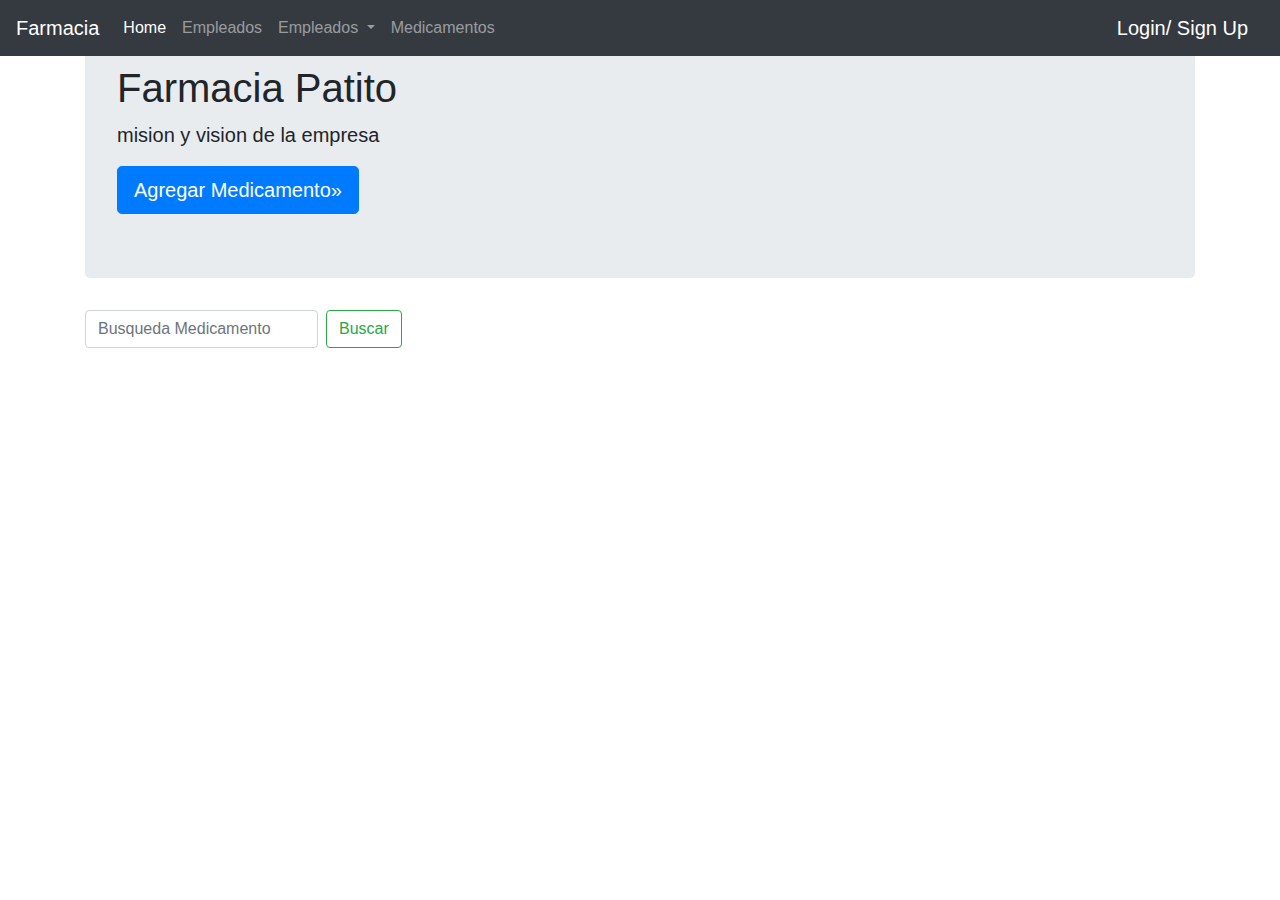
<file: web/index.html>
<!doctype html>
<html lang="en">
    <head>
        <meta charset="utf-8">
        <meta name="viewport" content="width=device-width, initial-scale=1, shrink-to-fit=no">
        <link rel="icon" href="img\icono_farmacia2.jpg">

        <title>Farmacia</title>

        <!-- Bootstrap core CSS -->
        <link href="css\bootstrap.css" rel="stylesheet">
    </head>

    <body>
        <!-- Barra de navegacion -->
         <nav class="navbar navbar-expand-md navbar-dark fixed-top bg-dark">
            <a class="navbar-brand" href="index.html">Farmacia</a>
            <button class="navbar-toggler" type="button" data-toggle="collapse" data-target="#navbarCollapse" aria-controls="navbarCollapse" aria-expanded="false" aria-label="Toggle navigation">
                <span class="navbar-toggler-icon"></span>
            </button>
            <div class="collapse navbar-collapse" id="navbarCollapse">
                <ul class="navbar-nav mr-auto">
                    <li class="nav-item active">
                        <a class="nav-link" href="#">Home <span class="sr-only">(current)</span></a>
                    </li>
                    <li class="nav-item">
                        <a class="nav-link" href="agregarEmpleados.html">Empleados</a>
                    </li>
                    <li class="nav-item dropdown">
                        <a class="nav-link dropdown-toggle" href="#" id="navbarDropdown" role="button" data-toggle="dropdown" aria-haspopup="true" aria-expanded="false">
                          Empleados
                        </a>
                        <div class="dropdown-menu" aria-labelledby="navbarDropdown">
                          <a class="dropdown-item" href="#">Modificar</a>
                          <a class="dropdown-item" href="#">Eliminar</a>
                        </div>
                      </li>
                      <a class="nav-link" href="agregarMedicamentos.html">Medicamentos</a>
                </ul>
            </div>
            <a class="navbar-brand" href="login.html">Login/ Sign Up</a>
        </nav>
        <!-- Fin de la barra de navegacion -->

        <main role="main" class="container">
            <div class="jumbotron">
                <h1>Farmacia Patito</h1>
                <p class="lead">mision y vision de la empresa</p>
                <a class="btn btn-lg btn-primary" href="agregarMedicamentos.html" role="button">Agregar Medicamento&raquo;</a>
            </div>
            <form class="form-inline mt-2 mt-md-0" action="BuscarServlet">
                <input class="form-control mr-sm-2" type="text" placeholder="Busqueda Medicamento" id="IdMedicamento" 
                    aria-label="Busqueda">
                <button class="btn btn-outline-success my-2 my-sm-0" type="submit" name="boton_busqueda">Buscar</button>
            </form>
        </main>

        <!-- Bootstrap core JavaScript-->
        <script type="text/javascript" src="js\jquery-3.3.1.min.js"></script>
    </body>
</html>
</file>
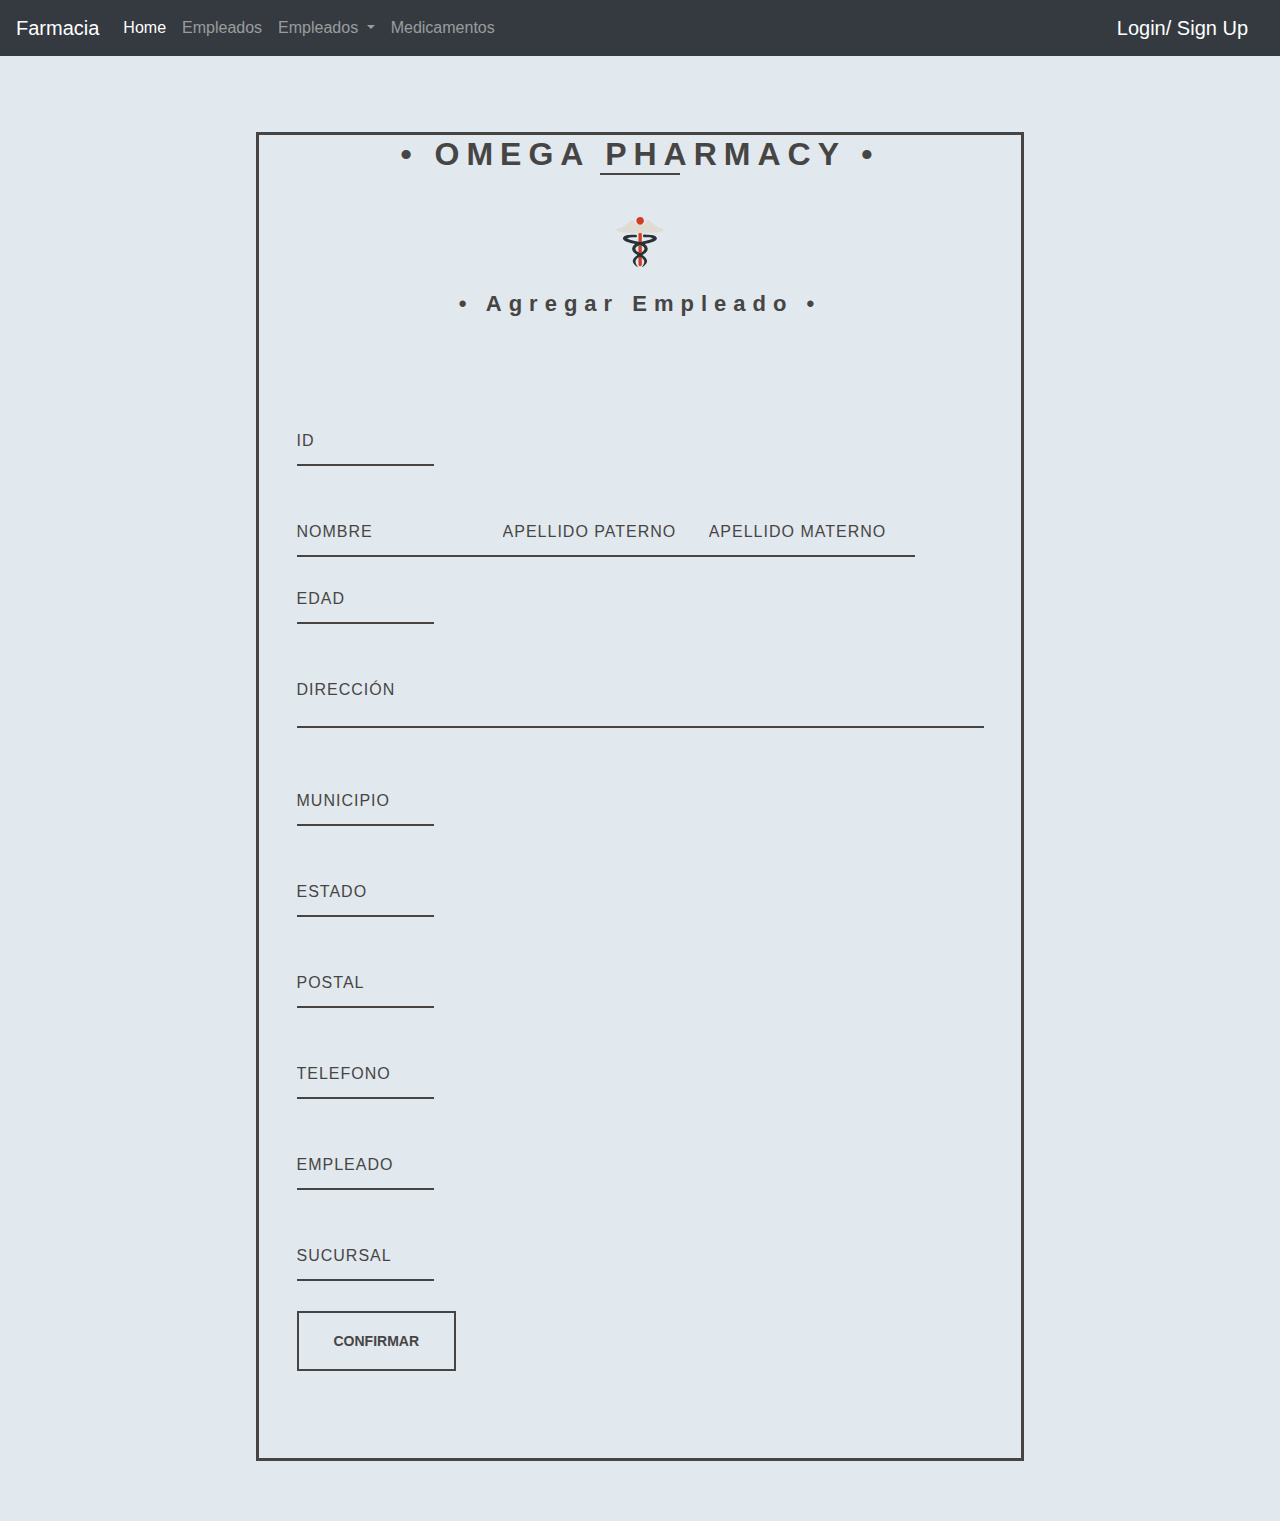
<file: web/agregarEmpleados.html>
<!DOCTYPE html>
<html lang="es">
    <head>
        <meta charset="utf-8">
        <meta name="viewport" content="width=device-width, initial-scale=1, shrink-to-fit=no">
        <link rel="icon" href="img\icono_farmacia2.jpg">

        <title>Farmacia</title>
        <!-- Bootstrap core CSS -->
        <link href="css\bootstrap.css" rel="stylesheet"> 
        <!-- James CSS -->
        <link rel="stylesheet" href="css/styleemp.css">
    </head>
    <body>
        <!-- Barra de navegacion -->
        <nav class="navbar navbar-expand-md navbar-dark fixed-top bg-dark">
            <a class="navbar-brand" href="index.html">Farmacia</a>
            <button class="navbar-toggler" type="button" data-toggle="collapse" data-target="#navbarCollapse" aria-controls="navbarCollapse" aria-expanded="false" aria-label="Toggle navigation">
                <span class="navbar-toggler-icon"></span>
            </button>
            <div class="collapse navbar-collapse" id="navbarCollapse">
                <ul class="navbar-nav mr-auto">
                    <li class="nav-item active">
                        <a class="nav-link" href="#">Home <span class="sr-only">(current)</span></a>
                    </li>
                    <li class="nav-item">
                        <a class="nav-link" href="agregarEmpleados.html">Empleados</a>
                    </li>
                    <li class="nav-item dropdown">
                        <a class="nav-link dropdown-toggle" href="#" id="navbarDropdown" role="button" data-toggle="dropdown" aria-haspopup="true" aria-expanded="false">
                            Empleados
                        </a>
                        <div class="dropdown-menu" aria-labelledby="navbarDropdown">
                            <a class="dropdown-item" href="#">Modificar</a>
                            <a class="dropdown-item" href="#">Eliminar</a>
                        </div>
                    </li>
                    <a class="nav-link" href="agregarMedicamentos.html">Medicamentos</a>
                </ul>
            </div>
            <a class="navbar-brand" href="login.html">Login/ Sign Up</a>
        </nav>
        <!-- Fin de la barra de navegacion -->
 <!-- Formulario inicio -->
            <br><br><br>
             <div id="container">
  <h1>&bull; OMEGA PHARMACY &bull;</h1>
  <div class="underline">
  </div>
  <div class="icon_wrapper">
    <svg class="icon" viewBox="0 0 145.192 145.192">
      <svg version="1.1" id="Capa_1" xmlns="http://www.w3.org/2000/svg" xmlns:xlink="http://www.w3.org/1999/xlink" x="0px" y="0px"
   viewBox="0 0 385.786 385.786" style="enable-background:new 0 0 385.786 385.786;" xml:space="preserve">
<g>
  <g id="Guides_For_Artboard_24_">
  </g>
  <g id="Artwork_23_">
  </g>
  <g id="Layer_2_23_">
    <g>
      <g>
        <path style="fill:#D43D21;" d="M182.171,125.785c-0.39,0.058-0.77,0.081-1.153,0.12v66.619c8.89,1.581,18.783,0.154,25.84-0.82
          v-65.451c-0.741-0.095-1.472-0.24-2.182-0.46C195.47,122.948,194.167,124.007,182.171,125.785z"/>
        <path style="fill:#D43D21;" d="M194.102,0c-16.121,0-29.189,13.068-29.189,29.189c0,11.415,6.556,21.293,16.104,26.092v3.975
          c0.177-0.007,0.354-0.013,0.526-0.021h24.007c0.421,0.021,0.859,0.034,1.307,0.041v-3.825
          c9.729-4.734,16.435-14.714,16.435-26.261C223.292,13.068,210.224,0,194.102,0z"/>
      </g>
      <path style="fill:none;" d="M216.928,264.451c6.499-5.537,9.923-11.332,9.923-16.837c0-5.238,1.412-15.716-19.993-25.257v49.227
        C210.197,269.67,213.675,267.223,216.928,264.451z"/>
      <path style="fill:none;" d="M157.774,246.631c0,5.776,3.14,12.595,9.892,17.82c5.283,4.089,8.446,5.347,13.352,8.426v-51.94
        C156.161,230.683,157.774,240.998,157.774,246.631z"/>
      <path style="fill:#D43D21;" d="M181.017,219.936v53.94c10.144,6.057,18.985,2.208,23.113,0.17
        c0.893-0.44,1.806-0.936,2.727-1.463v-51.227c-1.091-0.486-2.222-0.971-3.434-1.451l-0.001,0.091
        c-7.174-3.333-11.525-2.587-20.475-0.802C182.283,219.441,181.648,219.689,181.017,219.936z"/>
      <path style="fill:#D43D21;" d="M181.017,310.696v55.987c-0.009,0.189-0.028,0.377-0.028,0.569
        c0,7.151,5.792,12.949,12.935,12.949s12.932-5.797,12.934-12.948v-54.288c-1.433-1.116-2.951-2.203-4.558-3.251
        C195.224,305.823,188.037,305.928,181.017,310.696z"/>
      <path style="fill:#2B3237;" d="M203.423,220.997l0.001-0.091c1.212,0.48,2.343,0.965,3.434,1.451
        c21.405,9.541,19.993,20.019,19.993,25.257c0,5.505-3.424,11.3-9.923,16.837c-3.253,2.772-6.73,5.219-10.07,7.133
        c-0.921,0.527-1.834,1.022-2.727,1.463c-4.128,2.038-12.97,5.887-23.113-0.17c-4.905-3.079-8.068-4.337-13.352-8.426
        c-6.752-5.226-9.892-12.044-9.892-17.82c0-5.633-1.613-15.947,23.243-25.694c0.631-0.247,1.266-0.495,1.931-0.741
        C191.897,218.41,196.249,217.664,203.423,220.997z M181.017,191.524c-0.579-0.103-1.155-0.215-1.725-0.345
        c-9.918-2.257-19.629-4.251-40.388-10.003c-19.88-5.268-41.76-13.786-45.014-18.13c0.253-0.25,0.627-0.517,1.254-0.767
        c1.747-1,4.875-1.859,8.375-2.626c7.376-1.5,17.256-2.25,27.259-2.75c19.882-0.609,21.394,0.391,23.757,0.25
        c2.362-0.142,14.446-0.291,14.826-9.478c0.379-9.187-6.162-9.857-11.287-10.89c-8.125-1.109-4.666-0.765-15.669-0.623
        c-18.253,1.375-74.146-3.143-81.147,26.241c0,0.859-0.124,1.376-0.25,2.142c2.374,25.601,55.516,36.761,93.9,44.356
        c-13.004,8.909-20.006,20.537-22.754,35.667c-1.376,16.005,11.377,31.259,41.013,48.232
        c-22.507,15.88-37.264,30.884-36.011,48.921c1.82,13.42,12.942,30.984,34.096,43.347c2.104,1.229,5.139,1.093,2.952-2.569
        c-5.301-8.879-14.496-25.626-15.294-36.183c-1.096-7.654,2.627-18.535,18.176-31.46c1.303-1.229,2.614-2.268,3.931-3.162
        c7.02-4.768,14.206-4.873,21.282-0.981c1.606,1.048,3.125,2.135,4.558,3.251c14.065,10.958,19.847,24.778,18.825,32.353
        c-0.792,10.494-9.759,27.178-15.199,36.021c-1.82,2.959,0.055,4.459,2.943,2.687c20.94-12.849,32.188-29.858,34.01-43.303
        c1.254-18.037-13.504-33.041-35.916-48.921c29.541-16.974,42.295-32.228,40.918-48.232c-2.748-15.004-9.75-26.633-22.754-35.667
        c38.385-7.596,91.526-18.756,93.9-44.356c-0.126-0.766-0.25-1.282-0.25-2.142c-7.002-29.384-62.895-24.866-81.146-26.241
        c-11.004-0.142-9.636-0.209-14.786-0.188c-5.151,0.02-11.809,2.73-11.976,10.941c-0.166,8.21,9.308,10.326,14.631,10.237
        c3.111-0.052,3.875-0.859,23.758-0.125c10.002,0.375,19.882,1.125,27.131,2.625c3.628,0.767,6.629,1.626,8.503,2.626
        c0.5,0.25,1,0.517,1.253,0.767c-3.254,4.344-25.134,12.862-45.014,18.13c-18.237,5.054-33.373,8.459-37.405,9.332
        c-0.46,0.062-0.937,0.128-1.426,0.195C199.801,191.678,189.907,193.105,181.017,191.524z"/>
      <path style="fill:#E0DCD3;" d="M363.591,90.785c-48.088-8.912-86.096-52.576-96.771-61.277
        c-12.128-9.895-20.507-7.628-32.634,14.113c-7.574,13.507-19.405,15.781-27.328,15.654c-0.447-0.007-0.886-0.021-1.307-0.041
        h-24.007c-0.172,0.009-0.35,0.015-0.526,0.021c-7.908,0.286-20.281-1.677-28.108-15.635
        c-12.127-21.741-20.63-24.008-32.633-14.113c-10.845,8.838-49.933,53.278-99.051,61.62c-13.646,2.317-16.077,8.77-7.286,15.014
        c6.886,4.89,16.921,8.541,30.814,6.015c0,0,16.882,17.506,44.263,5.252c0,0,14.254,12.863,37.011,1.109
        c0,0,16.755,12.863,34.761,1.767c0,0,8.794,6.789,20.229,5.621c0.384-0.039,0.764-0.063,1.153-0.12
        c11.996-1.777,13.299-2.837,22.505,0.008c0.71,0.22,1.44,0.365,2.182,0.46c8.868,1.138,19.449-5.969,19.449-5.969
        c17.882,11.097,34.761-1.767,34.761-1.767c22.756,11.754,36.884-1.109,36.884-1.109c27.509,12.254,44.39-5.252,44.39-5.252
        c11.498,2.091,20.354-0.05,26.968-3.622C380.892,102.279,379.746,93.779,363.591,90.785z"/>
    </g>
  </g>
</g>
<g>
</g>
<g>
</g>
<g>
</g>
<g>
</g>
<g>
</g>
<g>
</g>
<g>
</g>
<g>
</g>
<g>
</g>
<g>
</g>
<g>
</g>
<g>
</g>
<g>
</g>
<g>
</g>
<g>
</g>
</svg>
</svg>
<br>
<h3>&bull; Agregar Empleado &bull;</h3>
  </div>
  <form action="#" method="post" id="contact_form">
    <div class="id">
      <label for="id_empleado"></label>
      <input type="number" placeholder="ID" name="id_empleado" id="id_empleado" required>
    </div>
      <div class="name">
      <label for="name"></label>
      <input type="text" placeholder="Nombre" name="name" id="name_input" required>
    </div>
    <div class="name">
      <label for="nameP"></label>
      <input type="text" placeholder="Apellido Paterno" name="nameP" id="name_input" required>
    </div>
    <div class="name">
      <label for="nameM"></label>
      <input type="text" placeholder="Apellido Materno" name="nameM" id="name_input" required>
    </div>
    <div class="id">
      <label for="edad"></label>
      <input type="number" placeholder="Edad" name="edad" id="edad" required>
    </div>
    <div class="den">
      <label for="direccion"></label>
      <textarea name="direccion" placeholder="Dirección" id="direccion" cols="10" rows="2" required></textarea>
    </div>
    <div class="id">
      <label for="id_municipio"></label>
      <input type="number" placeholder="Municipio" name="id_municipio" id="id_municipio" required>
    </div>
    <div class="id">
      <label for="id_estado"></label>
      <input type="number" placeholder="Estado" name="id_estado" id="id_estado" required>
    </div>
        <div class="id">
      <label for="id_postal"></label>
      <input type="number" placeholder="Postal" name="id_postal" id="id_postal" required>
    </div>
    <div class="tel">
      <label for="telefono"></label>
      <input type="tel" placeholder="Telefono" name="telefono" id="telefono" required>
    </div>
    <div class="id">
      <label for="id_tipo"></label>
      <input type="number" placeholder="Empleado" name="id_tipo" id="id_tipo" required>
    </div>
    <div class="id">
      <label for="id_sucursal"></label>
      <input type="number" placeholder="Sucursal" name="id_sucursal" id="id_sucursal" required>
    </div>

    
    <div class="submit">
      <input type="submit" value="Confirmar" id="form_button" />
    </div>
  </form><!-- // End form -->
</div><!-- // End #container -->


        <script type="text/javascript" src="js\jquery-3.3.1.min.js"></script>
    </body>
</html>
</file>
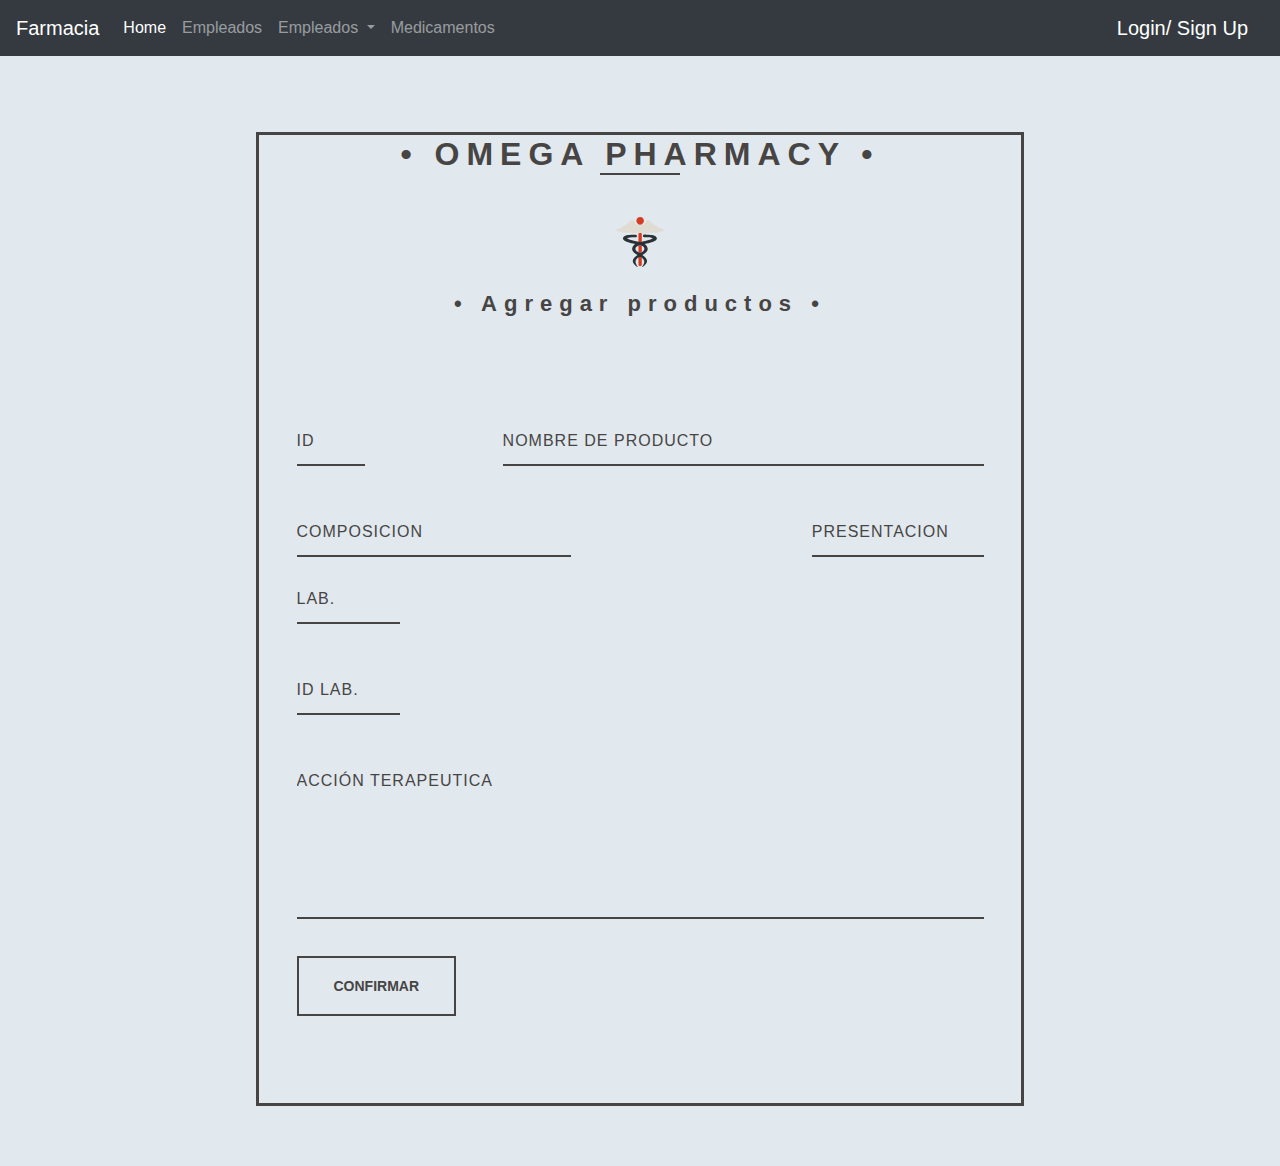
<file: web/agregarMedicamentos.html>
<!DOCTYPE html>
<html lang="es">
    <head>
        <meta charset="utf-8">
        <meta name="viewport" content="width=device-width, initial-scale=1, shrink-to-fit=no">
        <link rel="icon" href="img\icono_farmacia2.jpg">

        <title>Farmacia</title>

        <!-- Bootstrap core CSS -->
        <link href="css\bootstrap.css" rel="stylesheet">
        <!-- James CSS -->
        <link rel="stylesheet" href="css/styleone.css">
    </head>

    <body>
        <!-- Barra de navegacion -->
        <nav class="navbar navbar-expand-md navbar-dark fixed-top bg-dark">
            <a class="navbar-brand" href="index.html">Farmacia</a>
            <button class="navbar-toggler" type="button" data-toggle="collapse" data-target="#navbarCollapse" aria-controls="navbarCollapse" aria-expanded="false" aria-label="Toggle navigation">
                <span class="navbar-toggler-icon"></span>
            </button>
            <div class="collapse navbar-collapse" id="navbarCollapse">
                <ul class="navbar-nav mr-auto">
                    <li class="nav-item active">
                        <a class="nav-link" href="#">Home <span class="sr-only">(current)</span></a>
                    </li>
                    <li class="nav-item">
                        <a class="nav-link" href="agregarEmpleados.html">Empleados</a>
                    </li>
                    <li class="nav-item dropdown">
                        <a class="nav-link dropdown-toggle" href="#" id="navbarDropdown" role="button" data-toggle="dropdown" aria-haspopup="true" aria-expanded="false">
                          Empleados
                        </a>
                        <div class="dropdown-menu" aria-labelledby="navbarDropdown">
                          <a class="dropdown-item" href="#">Modificar</a>
                          <a class="dropdown-item" href="#">Eliminar</a>
                        </div>
                      </li>
 <!-- Medicamento agregar drop -->
                    <a class="nav-link" href="agregarMedicamentos.html">Medicamentos</a>
 <!-- Fin medicamento -->
                </ul>
            </div>
            <a class="navbar-brand" href="login.html">Login/ Sign Up</a>

        </nav>
        <!-- Fin de la barra de navegacion -->

        <main> 
  <!-- INICIO FORMULARIO -->
            <br><br><br>
             <div id="container">
  <h1>&bull; OMEGA PHARMACY &bull;</h1>
  <div class="underline">
  </div>
  <div class="icon_wrapper">
    <svg class="icon" viewBox="0 0 145.192 145.192">
      <svg version="1.1" id="Capa_1" xmlns="http://www.w3.org/2000/svg" xmlns:xlink="http://www.w3.org/1999/xlink" x="0px" y="0px"
   viewBox="0 0 385.786 385.786" style="enable-background:new 0 0 385.786 385.786;" xml:space="preserve">
<g>
  <g id="Guides_For_Artboard_24_">
  </g>
  <g id="Artwork_23_">
  </g>
  <g id="Layer_2_23_">
    <g>
      <g>
        <path style="fill:#D43D21;" d="M182.171,125.785c-0.39,0.058-0.77,0.081-1.153,0.12v66.619c8.89,1.581,18.783,0.154,25.84-0.82
          v-65.451c-0.741-0.095-1.472-0.24-2.182-0.46C195.47,122.948,194.167,124.007,182.171,125.785z"/>
        <path style="fill:#D43D21;" d="M194.102,0c-16.121,0-29.189,13.068-29.189,29.189c0,11.415,6.556,21.293,16.104,26.092v3.975
          c0.177-0.007,0.354-0.013,0.526-0.021h24.007c0.421,0.021,0.859,0.034,1.307,0.041v-3.825
          c9.729-4.734,16.435-14.714,16.435-26.261C223.292,13.068,210.224,0,194.102,0z"/>
      </g>
      <path style="fill:none;" d="M216.928,264.451c6.499-5.537,9.923-11.332,9.923-16.837c0-5.238,1.412-15.716-19.993-25.257v49.227
        C210.197,269.67,213.675,267.223,216.928,264.451z"/>
      <path style="fill:none;" d="M157.774,246.631c0,5.776,3.14,12.595,9.892,17.82c5.283,4.089,8.446,5.347,13.352,8.426v-51.94
        C156.161,230.683,157.774,240.998,157.774,246.631z"/>
      <path style="fill:#D43D21;" d="M181.017,219.936v53.94c10.144,6.057,18.985,2.208,23.113,0.17
        c0.893-0.44,1.806-0.936,2.727-1.463v-51.227c-1.091-0.486-2.222-0.971-3.434-1.451l-0.001,0.091
        c-7.174-3.333-11.525-2.587-20.475-0.802C182.283,219.441,181.648,219.689,181.017,219.936z"/>
      <path style="fill:#D43D21;" d="M181.017,310.696v55.987c-0.009,0.189-0.028,0.377-0.028,0.569
        c0,7.151,5.792,12.949,12.935,12.949s12.932-5.797,12.934-12.948v-54.288c-1.433-1.116-2.951-2.203-4.558-3.251
        C195.224,305.823,188.037,305.928,181.017,310.696z"/>
      <path style="fill:#2B3237;" d="M203.423,220.997l0.001-0.091c1.212,0.48,2.343,0.965,3.434,1.451
        c21.405,9.541,19.993,20.019,19.993,25.257c0,5.505-3.424,11.3-9.923,16.837c-3.253,2.772-6.73,5.219-10.07,7.133
        c-0.921,0.527-1.834,1.022-2.727,1.463c-4.128,2.038-12.97,5.887-23.113-0.17c-4.905-3.079-8.068-4.337-13.352-8.426
        c-6.752-5.226-9.892-12.044-9.892-17.82c0-5.633-1.613-15.947,23.243-25.694c0.631-0.247,1.266-0.495,1.931-0.741
        C191.897,218.41,196.249,217.664,203.423,220.997z M181.017,191.524c-0.579-0.103-1.155-0.215-1.725-0.345
        c-9.918-2.257-19.629-4.251-40.388-10.003c-19.88-5.268-41.76-13.786-45.014-18.13c0.253-0.25,0.627-0.517,1.254-0.767
        c1.747-1,4.875-1.859,8.375-2.626c7.376-1.5,17.256-2.25,27.259-2.75c19.882-0.609,21.394,0.391,23.757,0.25
        c2.362-0.142,14.446-0.291,14.826-9.478c0.379-9.187-6.162-9.857-11.287-10.89c-8.125-1.109-4.666-0.765-15.669-0.623
        c-18.253,1.375-74.146-3.143-81.147,26.241c0,0.859-0.124,1.376-0.25,2.142c2.374,25.601,55.516,36.761,93.9,44.356
        c-13.004,8.909-20.006,20.537-22.754,35.667c-1.376,16.005,11.377,31.259,41.013,48.232
        c-22.507,15.88-37.264,30.884-36.011,48.921c1.82,13.42,12.942,30.984,34.096,43.347c2.104,1.229,5.139,1.093,2.952-2.569
        c-5.301-8.879-14.496-25.626-15.294-36.183c-1.096-7.654,2.627-18.535,18.176-31.46c1.303-1.229,2.614-2.268,3.931-3.162
        c7.02-4.768,14.206-4.873,21.282-0.981c1.606,1.048,3.125,2.135,4.558,3.251c14.065,10.958,19.847,24.778,18.825,32.353
        c-0.792,10.494-9.759,27.178-15.199,36.021c-1.82,2.959,0.055,4.459,2.943,2.687c20.94-12.849,32.188-29.858,34.01-43.303
        c1.254-18.037-13.504-33.041-35.916-48.921c29.541-16.974,42.295-32.228,40.918-48.232c-2.748-15.004-9.75-26.633-22.754-35.667
        c38.385-7.596,91.526-18.756,93.9-44.356c-0.126-0.766-0.25-1.282-0.25-2.142c-7.002-29.384-62.895-24.866-81.146-26.241
        c-11.004-0.142-9.636-0.209-14.786-0.188c-5.151,0.02-11.809,2.73-11.976,10.941c-0.166,8.21,9.308,10.326,14.631,10.237
        c3.111-0.052,3.875-0.859,23.758-0.125c10.002,0.375,19.882,1.125,27.131,2.625c3.628,0.767,6.629,1.626,8.503,2.626
        c0.5,0.25,1,0.517,1.253,0.767c-3.254,4.344-25.134,12.862-45.014,18.13c-18.237,5.054-33.373,8.459-37.405,9.332
        c-0.46,0.062-0.937,0.128-1.426,0.195C199.801,191.678,189.907,193.105,181.017,191.524z"/>
      <path style="fill:#E0DCD3;" d="M363.591,90.785c-48.088-8.912-86.096-52.576-96.771-61.277
        c-12.128-9.895-20.507-7.628-32.634,14.113c-7.574,13.507-19.405,15.781-27.328,15.654c-0.447-0.007-0.886-0.021-1.307-0.041
        h-24.007c-0.172,0.009-0.35,0.015-0.526,0.021c-7.908,0.286-20.281-1.677-28.108-15.635
        c-12.127-21.741-20.63-24.008-32.633-14.113c-10.845,8.838-49.933,53.278-99.051,61.62c-13.646,2.317-16.077,8.77-7.286,15.014
        c6.886,4.89,16.921,8.541,30.814,6.015c0,0,16.882,17.506,44.263,5.252c0,0,14.254,12.863,37.011,1.109
        c0,0,16.755,12.863,34.761,1.767c0,0,8.794,6.789,20.229,5.621c0.384-0.039,0.764-0.063,1.153-0.12
        c11.996-1.777,13.299-2.837,22.505,0.008c0.71,0.22,1.44,0.365,2.182,0.46c8.868,1.138,19.449-5.969,19.449-5.969
        c17.882,11.097,34.761-1.767,34.761-1.767c22.756,11.754,36.884-1.109,36.884-1.109c27.509,12.254,44.39-5.252,44.39-5.252
        c11.498,2.091,20.354-0.05,26.968-3.622C380.892,102.279,379.746,93.779,363.591,90.785z"/>
    </g>
  </g>
</g>
<g>
</g>
<g>
</g>
<g>
</g>
<g>
</g>
<g>
</g>
<g>
</g>
<g>
</g>
<g>
</g>
<g>
</g>
<g>
</g>
<g>
</g>
<g>
</g>
<g>
</g>
<g>
</g>
<g>
</g>
</svg>
</svg>
<br>
<h3>&bull; Agregar productos &bull;</h3>
  </div>
  <form action="#" method="post" id="contact_form">
    <div class="id_medicamento">
      <label for="id_medicamento"></label>
      <input type="number" placeholder="ID" name="id_medicamento" id="id_medicamento" required>
    </div>
      <div class="name">
      <label for="name"></label>
      <input type="text" placeholder="Nombre de producto" name="name" id="name_input" required>
    </div>
    <div class="composicion">
      <label for="name"></label>
      <input type="text" placeholder="Composicion" name="composicion" id="composicion" required>
    </div>
    <div class="presentacion">
      <label for="name"></label>
      <input type="text" placeholder="Presentacion" name="presentacion" id="presentacion" required>
    </div>
    <div class="num_laboratorio">
      <label for="num_laboratorio"></label>
      <input type="number" placeholder="Lab." name="num_laboratorio" id="num_laboratorio" required>
    </div>
    <div class="id_laboratorio">
      <label for="id_laboratorio"></label>
      <input type="number" placeholder="ID Lab." name="id_laboratorio" id="id_laboratorio" required>
    </div>
    <div class="accion">
      <label for="accion"></label>
      <textarea name="accion" placeholder="Acción Terapeutica" id="accion" cols="30" rows="5" required></textarea>
    </div>
    <div class="submit">
      <input type="submit" value="Confirmar" id="form_button" />
    </div>
  </form><!-- // End form -->
</div><!-- // End #container -->
        </main>

        <script type="text/javascript" src="js\jquery-3.3.1.min.js"></script>
    </body>
</html>
</file>
<file: web/css/styleemp.css>
@import url(https://fonts.googleapis.com/css?family=Montserrat:400,700);

html {
  font-family: 'Montserrat', Arial, sans-serif;
  -ms-text-size-adjust: 100%;
  -webkit-text-size-adjust: 100%;
}

body {
 background: #E1E8EE;
}

button {
  overflow: visible;
}

button, select {
  text-transform: none;
}

button, input, select, textarea {
  color: #5A5A5A;
  font: inherit;
  margin: 0;
}

input {
  line-height: normal;
}

textarea {
  overflow: auto;
}

#container {
  border: solid 3px #474544;
  max-width: 768px;
  margin: 60px auto;
  position: relative;
}

form {
  padding: 37.5px;
  margin: 50px 0;
}

h1 {
  color: #474544;
  font-size: 32px;
  font-weight: 700;
  letter-spacing: 7px;
  text-align: center;
  text-transform: uppercase;
}

h3 {
  color: #474544;
  font-size: 22px;
  font-weight: 700;
  letter-spacing: 7px;
  text-align: center;
  
}

.underline {
  border-bottom: solid 2px #474544;
  margin: -0.512em auto;
  width: 80px;
}

.icon_wrapper {
  margin: 50px auto 0;
  width: 100%;
}

.icon {
  display: block;
  fill: #474544;
  height: 50px;
  margin: 0 auto;
  width: 50px;
}
.id {
  float: ;
  width: 20%;
}


input[type='text'], [type='number'], [type='tel'], select, textarea {
	background: none;
  border: none;
	border-bottom: solid 2px #474544;
	color: #474544;
	font-size: 1.000em;
  font-weight: 400;
  letter-spacing: 1px;
	margin: 0em 0 1.875em 0;
	padding: 0 0 0.875em 0;
  text-transform: uppercase;
	width: 100%;
	-webkit-box-sizing: border-box;
	-moz-box-sizing: border-box;
	-ms-box-sizing: border-box;
	-o-box-sizing: border-box;
	box-sizing: border-box;
	-webkit-transition: all 0.3s;
	-moz-transition: all 0.3s;
	-ms-transition: all 0.3s;
	-o-transition: all 0.3s;
	transition: all 0.3s;
}

input[type='text']:focus, [type='number']:focus, textarea:focus {
	outline: none;
	padding: 0 0 0.875em 0;
}

.den {
	float: none;
}

.name {
	float: left;
	width: 30%;
}
select {
  background: url('https://cdn4.iconfinder.com/data/icons/ionicons/512/icon-ios7-arrow-down-32.png') no-repeat right;
  outline: none;
  -moz-appearance: none;
  -webkit-appearance: none;
}

select::-ms-expand {
  display: none;
}

.tel {
  float: ;
  width: 20%;
}

.presentacion {
  float: right;
  width: 25%;
  text-align: 
}

.num_laboratorio {
  float: ;
  width: 15%;
}
.id_laboratorio {
  float: ;
  width: 15%;
}

textarea {
	line-height: 150%;
	height: 50px;
	resize: none;
  width: 100%;
}

::-webkit-input-placeholder {
	color: #474544;
}

:-moz-placeholder { 
	color: #474544;
	opacity: 1;
}

::-moz-placeholder {
	color: #474544;
	opacity: 1;
}

:-ms-input-placeholder {
	color: #474544;
}

#form_button {
  background: none;
  border: solid 2px #474544;
  color: #474544;
  cursor: pointer;
  display: inline-block;
  font-family: 'Helvetica', Arial, sans-serif;
  font-size: 0.875em;
  font-weight: bold;
  outline: none;
  padding: 20px 35px;
  text-transform: uppercase;
  -webkit-transition: all 0.3s;
	-moz-transition: all 0.3s;
	-ms-transition: all 0.3s;
	-o-transition: all 0.3s;
	transition: all 0.3s;
}

#form_button:hover {
  background: #474544;
  color: #F2F3EB;
}

@media screen and (max-width: 768px) {
  #container {
    margin: 20px auto;
    width: 95%;
  }
}

@media screen and (max-width: 480px) {
  h1 {
    font-size: 26px;
  }
  
  .underline {
    width: 68px;
  }
  
  #form_button {
    padding: 15px 25px;
  }
}

@media screen and (max-width: 420px) {
  h1 {
    font-size: 18px;
  }
  
  .icon {
    height: 35px;
    width: 35px;
  }
  
  .underline {
    width: 53px;
  }
  
  input[type='text'], [type='email'], select, textarea {
    font-size: 0.875em;
  }
}
</file>
<file: web/css/styleone.css>
@import url(https://fonts.googleapis.com/css?family=Montserrat:400,700);

html {
  font-family: 'Montserrat', Arial, sans-serif;
  -ms-text-size-adjust: 100%;
  -webkit-text-size-adjust: 100%;
}

body {
 background: #E1E8EE;
}

button {
  overflow: visible;
}

button, select {
  text-transform: none;
}

button, input, select, textarea {
  color: #5A5A5A;
  font: inherit;
  margin: 0;
}

input {
  line-height: normal;
}

textarea {
  overflow: auto;
}

#container {
  border: solid 3px #474544;
  max-width: 768px;
  margin: 60px auto;
  position: relative;
}

form {
  padding: 37.5px;
  margin: 50px 0;
}

h1 {
  color: #474544;
  font-size: 32px;
  font-weight: 700;
  letter-spacing: 7px;
  text-align: center;
  text-transform: uppercase;
}

h3 {
  color: #474544;
  font-size: 22px;
  font-weight: 700;
  letter-spacing: 7px;
  text-align: center;
  
}

.underline {
  border-bottom: solid 2px #474544;
  margin: -0.512em auto;
  width: 80px;
}

.icon_wrapper {
  margin: 50px auto 0;
  width: 100%;
}

.icon {
  display: block;
  fill: #474544;
  height: 50px;
  margin: 0 auto;
  width: 50px;
}
.id_medicamento {
  float: left;
  width: 10%;
}

input[type='text'], [type='number'], select, textarea {
	background: none;
  border: none;
	border-bottom: solid 2px #474544;
	color: #474544;
	font-size: 1.000em;
  font-weight: 400;
  letter-spacing: 1px;
	margin: 0em 0 1.875em 0;
	padding: 0 0 0.875em 0;
  text-transform: uppercase;
	width: 100%;
	-webkit-box-sizing: border-box;
	-moz-box-sizing: border-box;
	-ms-box-sizing: border-box;
	-o-box-sizing: border-box;
	box-sizing: border-box;
	-webkit-transition: all 0.3s;
	-moz-transition: all 0.3s;
	-ms-transition: all 0.3s;
	-o-transition: all 0.3s;
	transition: all 0.3s;
}

input[type='text']:focus, [type='number']:focus, textarea:focus {
	outline: none;
	padding: 0 0 0.875em 0;
}

.accion {
	float: none;
}

.name {
	float: right;
	width: 70%;
}

select {
  background: url('https://cdn4.iconfinder.com/data/icons/ionicons/512/icon-ios7-arrow-down-32.png') no-repeat right;
  outline: none;
  -moz-appearance: none;
  -webkit-appearance: none;
}

select::-ms-expand {
  display: none;
}

.composicion {
  float: left;
  width: 40%;
}

.presentacion {
  float: right;
  width: 25%;
  text-align: 
}

.num_laboratorio {
  float: ;
  width: 15%;
}
.id_laboratorio {
  float: ;
  width: 15%;
}

textarea {
	line-height: 150%;
	height: 150px;
	resize: none;
  width: 100%;
}

::-webkit-input-placeholder {
	color: #474544;
}

:-moz-placeholder { 
	color: #474544;
	opacity: 1;
}

::-moz-placeholder {
	color: #474544;
	opacity: 1;
}

:-ms-input-placeholder {
	color: #474544;
}

#form_button {
  background: none;
  border: solid 2px #474544;
  color: #474544;
  cursor: pointer;
  display: inline-block;
  font-family: 'Helvetica', Arial, sans-serif;
  font-size: 0.875em;
  font-weight: bold;
  outline: none;
  padding: 20px 35px;
  text-transform: uppercase;
  -webkit-transition: all 0.3s;
	-moz-transition: all 0.3s;
	-ms-transition: all 0.3s;
	-o-transition: all 0.3s;
	transition: all 0.3s;
}

#form_button:hover {
  background: #474544;
  color: #F2F3EB;
}

@media screen and (max-width: 768px) {
  #container {
    margin: 20px auto;
    width: 95%;
  }
}

@media screen and (max-width: 480px) {
  h1 {
    font-size: 26px;
  }
  
  .underline {
    width: 68px;
  }
  
  #form_button {
    padding: 15px 25px;
  }
}

@media screen and (max-width: 420px) {
  h1 {
    font-size: 18px;
  }
  
  .icon {
    height: 35px;
    width: 35px;
  }
  
  .underline {
    width: 53px;
  }
  
  input[type='text'], [type='email'], select, textarea {
    font-size: 0.875em;
  }
}
</file>
